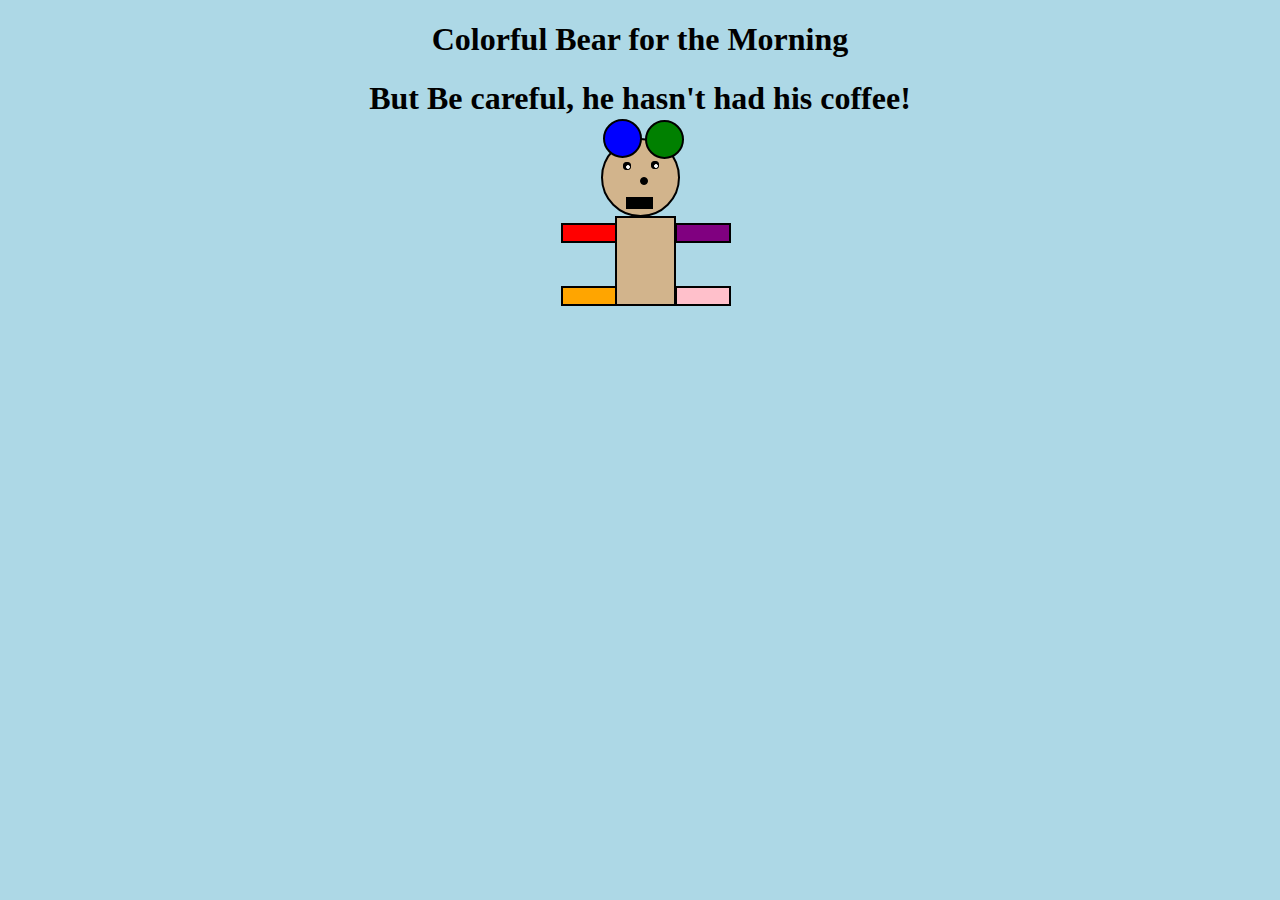
<file: csscreatureimage.html>
<!DOCTYPE html>
<!-- saved from url=(0072)file:///C:/ElevenFiftyProjects/0_Gold/Projects/CSS%20Creature/index.html -->
<html lang="en"><head><meta http-equiv="Content-Type" content="text/html; charset=UTF-8">
    
    <meta name="viewport" content="width=device-width, initial-scale=1.0">
    <meta http-equiv="X-UA-Compatible" content="ie=edge">
    <link rel="stylesheet" href="./csscreatureimage_files/CSS.creature.css">
    <title> CSS Creature</title>
</head>

<body style="background-color: lightblue">
    
  <div class="wrapper">
     <h1 style="text-align: center;">Colorful Bear for the Morning</h1>
      <h1 <h3="" style="text-align: center;">But Be careful, he hasn't had his coffee!</h1>
      <div class="bearface">
        <div class="leftear">
         <div class="rightear">
          <div class="lefteye">
              <div id="inner-left"></div>
          </div>
        <div class="righteye">
            <div id="inner-right"></div>
        </div>
        <div class="nose"></div>
        <div class="mouth"></div>
         <div class="bearbody"></div>
         <div class="leftarm"></div>
         <div class="rightarm"></div>
         <div class="leftleg"></div>
         <div class="rightleg"></div>

      
        </div></div></div></div></body></html>
</file>
<file: csscreatureimage_files/CSS.creature.css>
.wrapper {
    margin: 5px;
}

.leftear {
  width: 35px;
  height: 35px;
  border: solid 2px black;
  background-color: blue;
  border-radius: 25px;
  position: relative;
  top: -21px;
  
}

.rightear {
  width: 35px;
  height: 35px;
  border: solid 2px black;
  background-color: green;
  border-radius: 25px;
  position: relative;
  top: -1px;
    left: 40px;
}
  .bearface{
    width: 75px;
    height: 75px;
    border: solid 2px black;
    background-color: tan;
    border-radius: 50px;
    margin-left: auto;
    margin-right: auto;
}

.lefteye {
    width: 6px;
    height: 6px;
    border: solid 1px black;
    border-radius: 3px;
    z-index: 1;
    position: relative;
    left: -24px;
    top: 40px;
    background-color: black;

}

.righteye {
    width: 6px;
    height: 6px;
    border: solid 1px black;
    border-radius: 3px;
    z-index: 1;
    position: relative;
    left: 4px;
    top: 31px;
    background-color: black;

}

.nose{
    width: 6px;
    height: 6px;
    border: solid 1px black;
    border-radius: 143px;
    z-index: 1;
    position: relative;
    left: -7px;
    top: 39px;
    background-color: black;

}

.mouth {
    width: 25px;
    height: 10px;
    border: solid 1px black;
    border-radius: 4 0 45px 50px;
    margin: 15px;
    position: relative;
    top: 36px;
    left: -36px;
    background-color: black;
}

#inner-left {
    width: 2px;
    height: 2px;
    border: solid 1px white;
    border-radius: 2px;
    position: relative;
    left: 2px;
    top: 2px;
    background-color: white;
}

#inner-right {
    width: 2px;
    height: 2px;
    border: solid 1px white;
    border-radius: 2px;
    position: relative;
    left: 2px;
    top: 2px;
    background-color: white;
}

.bearbody {
    width: 57px;
    height: 86px;
    background: tan;
    border: solid 2px black;
    position: relative;
    top: 28px;
    right: 32px;
  
}

.leftarm {
    width: 52px;
    height: 16px;
    background: red;
    border: solid 2px black;
    position: relative;
    top: -55px;
    right: 86px;
}

.rightarm {
    width: 52px;
    height: 16px;
    background: purple;
    border: solid 2px black;
    position: relative;
    top: -75px;
    right: -28px;
}

.leftleg {
    width: 52px;
    height: 16px;
    background: orange;
    border: solid 2px black;
    position: relative;
    top: -32px;
    right: 86px;
}
 
.rightleg {
    width: 52px;
    height: 16px;
    background: pink;
    border: solid 2px black;
    position: relative;
    top: -52px;
    right: -28px;
}
</file>
